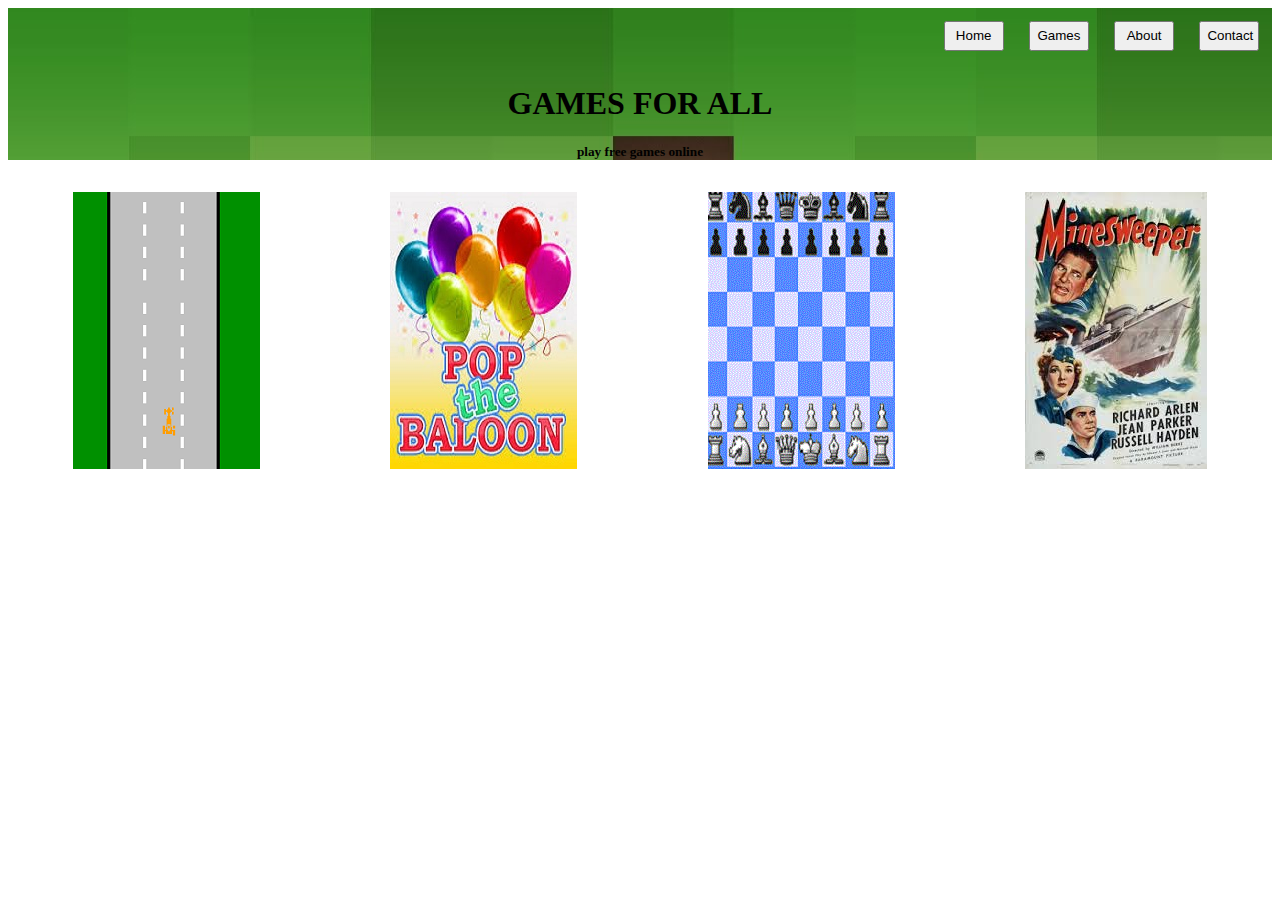
<file: index.html>
<!DOCTYPE html>
<html lang="en">
<head>
    <meta charset="UTF-8">
    <title></title>
    <link rel="stylesheet" href="style.css" >
</head>
<header>
    <div class="buttonsContainer">
        <button class="menuButton button-1">Home</button>
        <button class="menuButton button-2">Games</button>
        <button class="menuButton button-3">About</button>
        <button class="menuButton button-4">Contact</button>
    </div>

    <h1>GAMES FOR ALL</h1>
    <h5>play free games online</h5>

</header>
<body>

<div class="container">
    <div class="game game-1"><img src="img/cars.png" alt=""/></div>
    <div class="game game-2"><img src="img/baloon.jpg" alt=""/></div>
    <div class="game game-3"><img src="img/chess.gif" alt=""/></div>
    <div class="game game-4"><img src="img/mine.jpg" alt=""/></div>
</div>

<script src="main.js"></script>
<script src="lib/jquery-2.1.4.min.js"></script>
</body>
</html>
</file>
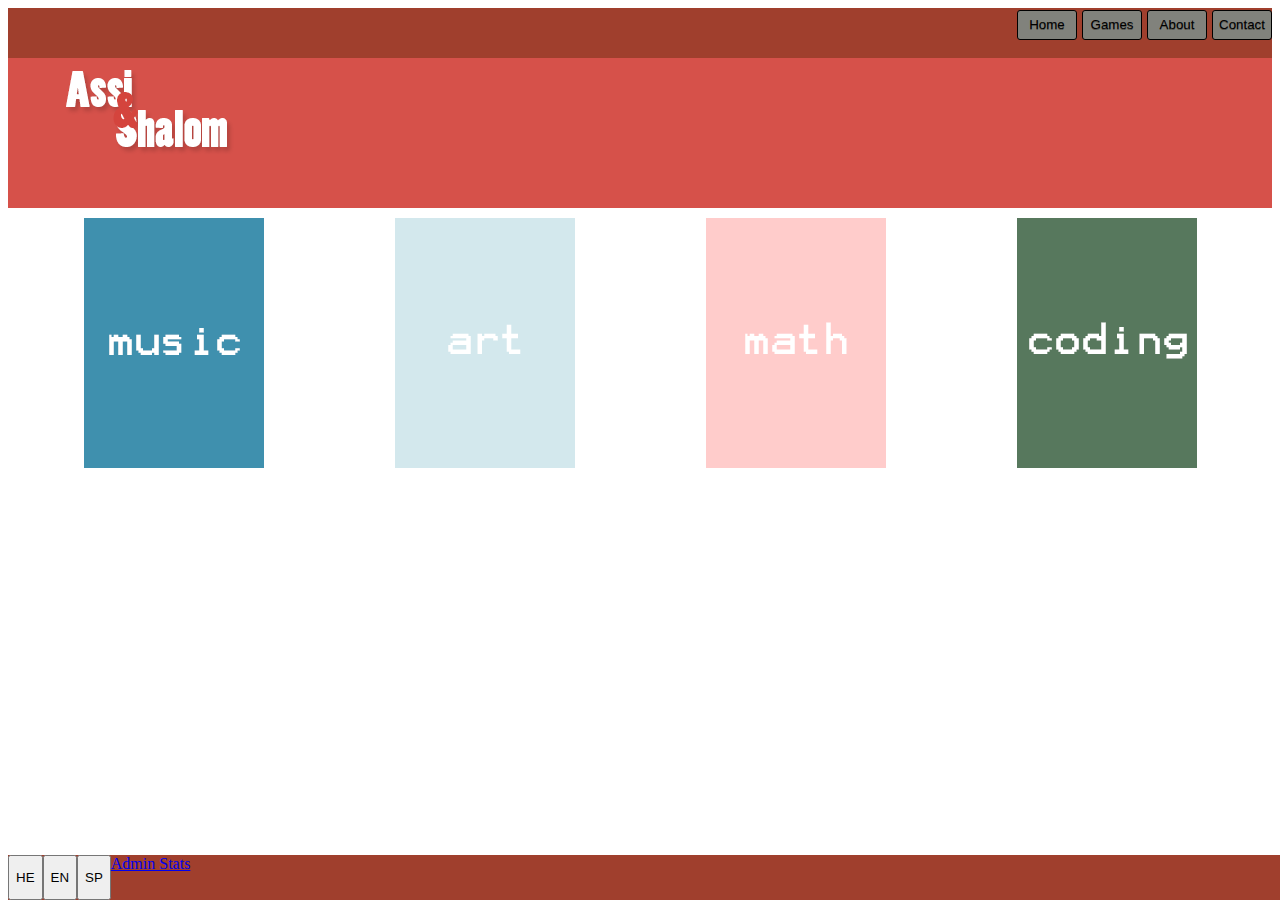
<file: public/index.html>
<!DOCTYPE html>
<html lang="en">
<head>
    <meta charset="UTF-8">
    <title></title>
    <link rel="stylesheet" href="scss/style.css" >
    <link rel="stylesheet" href="scss/style-home.css">
</head>
<header>
    <div class="buttonsContainer">
        <a href="index.html">
            <button data-i18n="Home" class="menuButton button-1">Home</button>
        </a>
        <a href="games.html">
            <button data-i18n="Games" class="menuButton button-2">Games</button>
        </a>
        <a href="about.html">
            <button data-i18n="About" class="menuButton button-3">About</button>
        </a>
        <a href="contact.html">
            <button data-i18n="Contact" class="menuButton button-4">Contact</button>
        </a>
    </div>
    <div id="logo">
        <img id="logoImage" src="img/Logo.png" alt=""/>
    </div>

</header>
<body>

<div>
    <parent class="parent">
        <div class="child child-1 hvr-bob">
            <img src="img/music.png" alt=""/>
        </div>
        <div class="child child-2 hvr-bob">
            <img src="img/art.png" alt=""/>
        </div>
        <div class="child child-3 hvr-bob">
            <img src="img/math.png" alt=""/>
        </div>
        <div class="child child-4 hvr-bob">
            <img src="img/coding.png" alt=""/>
        </div>
    </parent></div>

<footer>
    <button onclick="changeLang('he')">HE</button>
    <button onclick="changeLang('en')">EN</button>
    <button onclick="changeLang('sp')">SP</button>

    <a href="adminStats.html">Admin Stats</a>
</footer>

<script src="lib/jquery-2.1.4.min.js"></script>
<script src="js/i18n.js"></script>
<script src="js/main.js"></script>
</body>
</html>
</file>
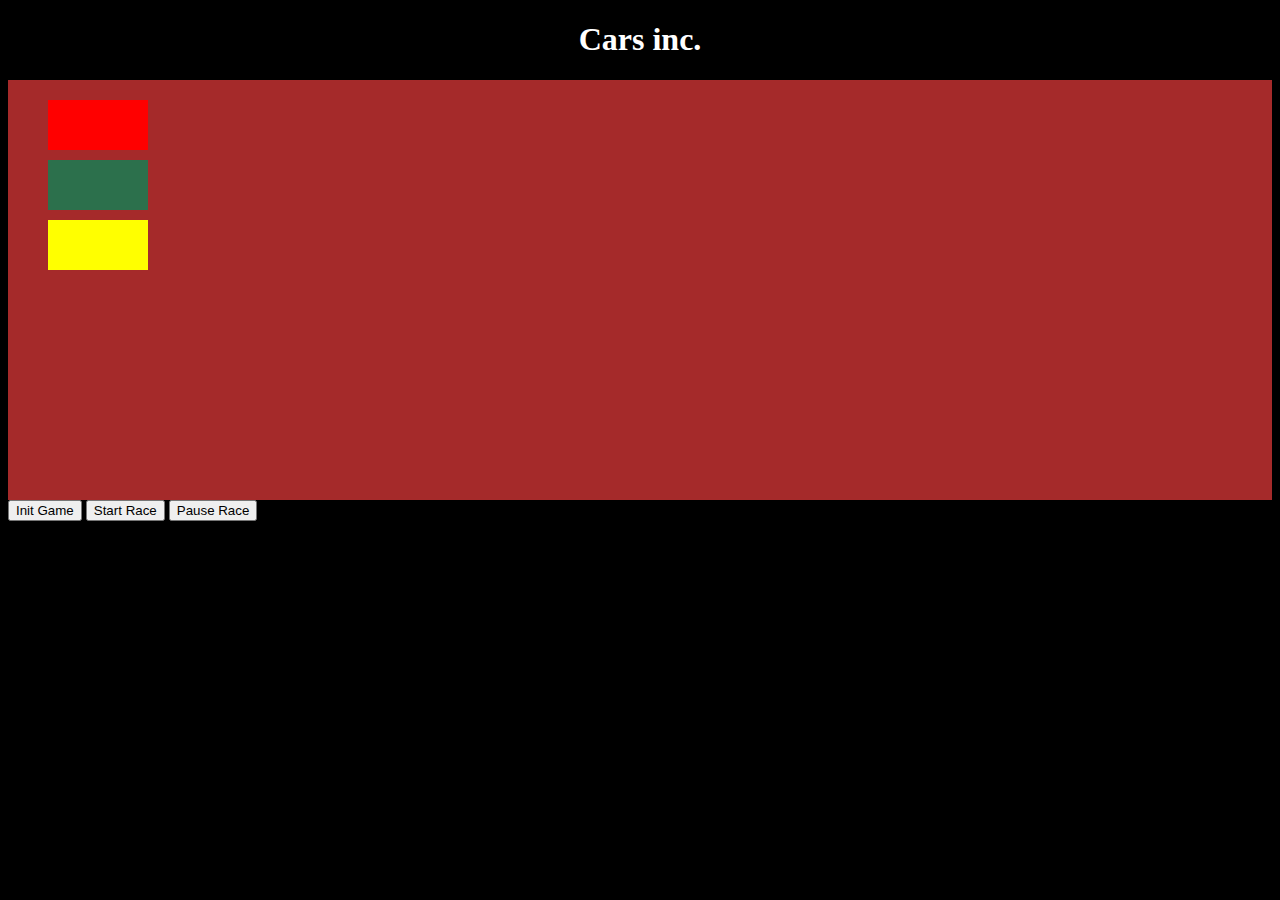
<file: public/games/car/cars.html>
<!DOCTYPE html>
<html>
<head lang="en">
    <meta charset="UTF-8">
    <title></title>
    <link rel="stylesheet" href="cars.css"/>
</head>
<body>

<header>
    <h1>Cars inc.</h1>
</header>


<div class="road"></div>


<button onclick="initGame()">Init Game</button>
<button onclick="startRace()">Start Race</button>
<button onclick="pauseRace()">Pause Race</button>


<script src="cars.js"></script>
</body>
</html>
</file>
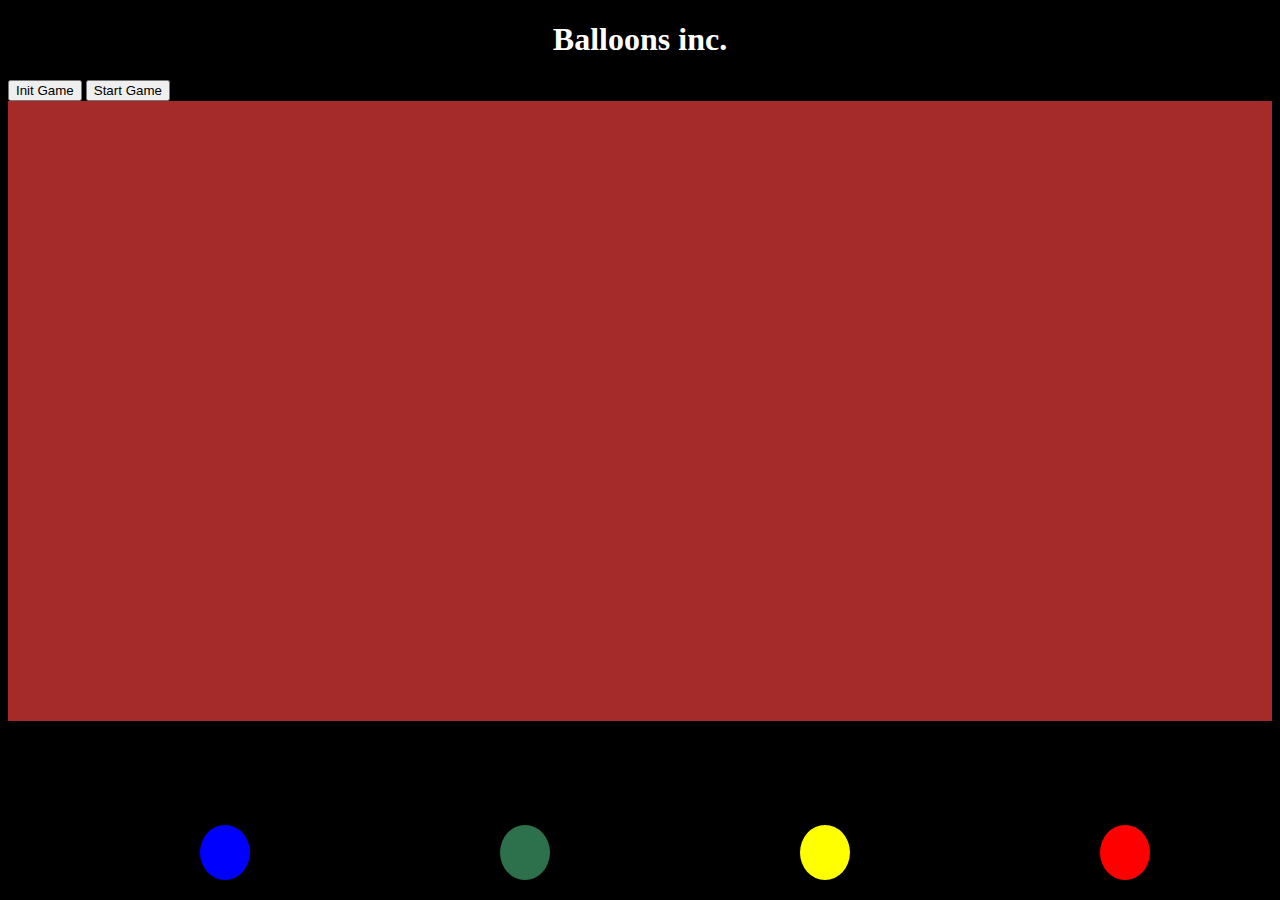
<file: public/games/car/popBalloons.html>
<!DOCTYPE html>
<html>
<head lang="en">
    <meta charset="UTF-8">
    <title></title>
    <link rel="stylesheet" href="popBalloons.css"/>
</head>
<body>

<header>
    <h1>Balloons inc.</h1>
</header>

<button onclick="initGame()">Init Game</button>
<button onclick="startGame()">Start Game</button>

<div class="screen">

</div>

<table>
    <tr>
        <td></td>
        <td></td>
        <td></td>
        <td></td>
    </tr>
    <tr>
        <td></td>
        <td></td>
        <td></td>
        <td></td>
    </tr>
</table>



<!--<button onclick="pauseRace()">Pause Race</button>-->


<script src="popBalloons2.js"></script>
</body>
</html>
</file>
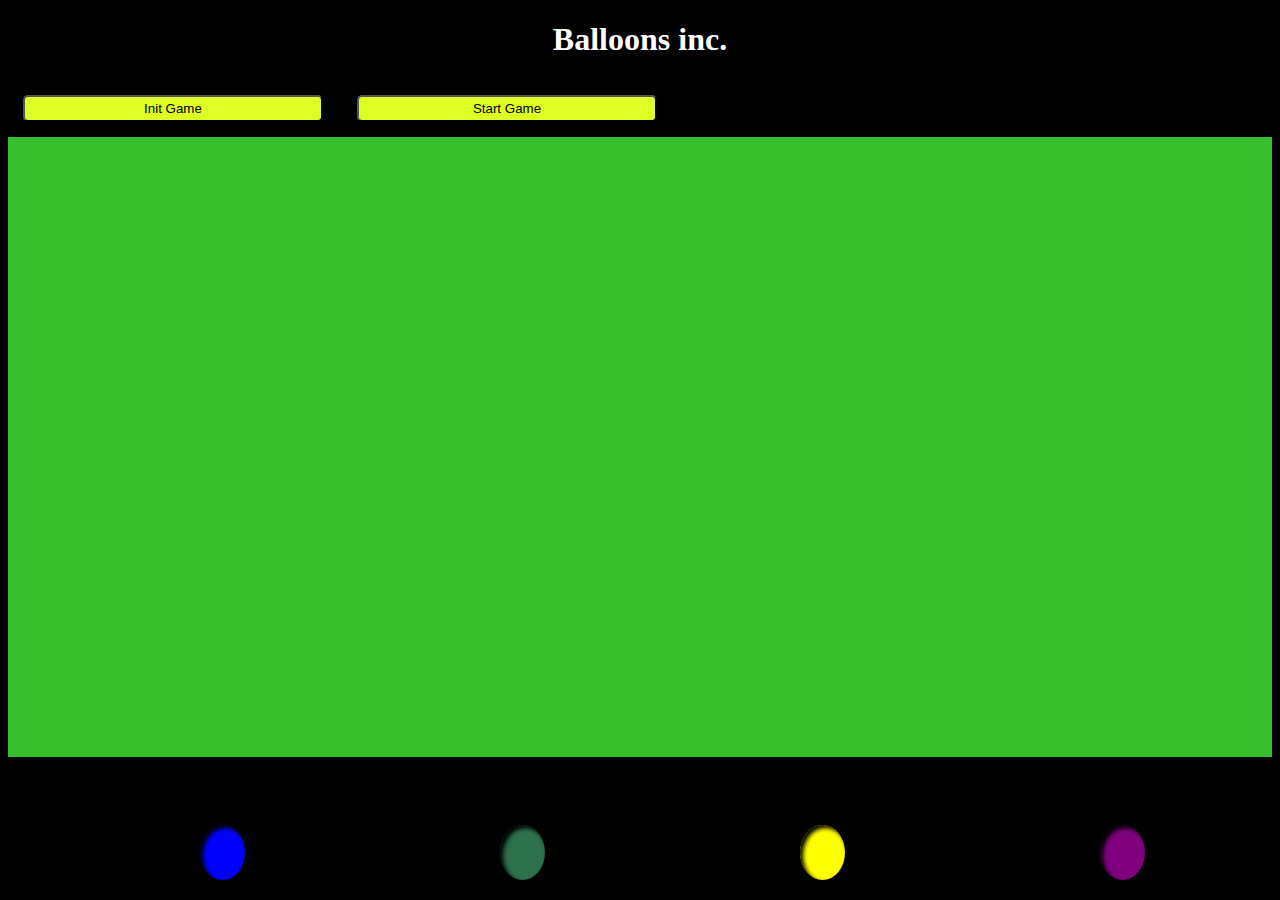
<file: public/games/pop Balloons/popBalloons.html>
<!DOCTYPE html>
<html>
<head lang="en">
    <meta charset="UTF-8">
    <title></title>
    <link rel="stylesheet" href="popBalloons.css"/>
</head>
<body>

<header>
    <h1>Balloons inc.</h1>
</header>

<div>
    <button onclick="initGame()">Init Game</button>
    <button onclick="startGame()">Start Game</button>
    <span class="bestScore"></span>
    <span class="score"></span>
    <div class="warnings"></div>
    <!--<span class="scoreHidden scoreNum">0</span>-->

</div>
<div class="screen">

</div>


<!--<button onclick="pauseRace()">Pause Race</button>-->


<script src="popBalloons5.js"></script>
</body>
</html>
</file>
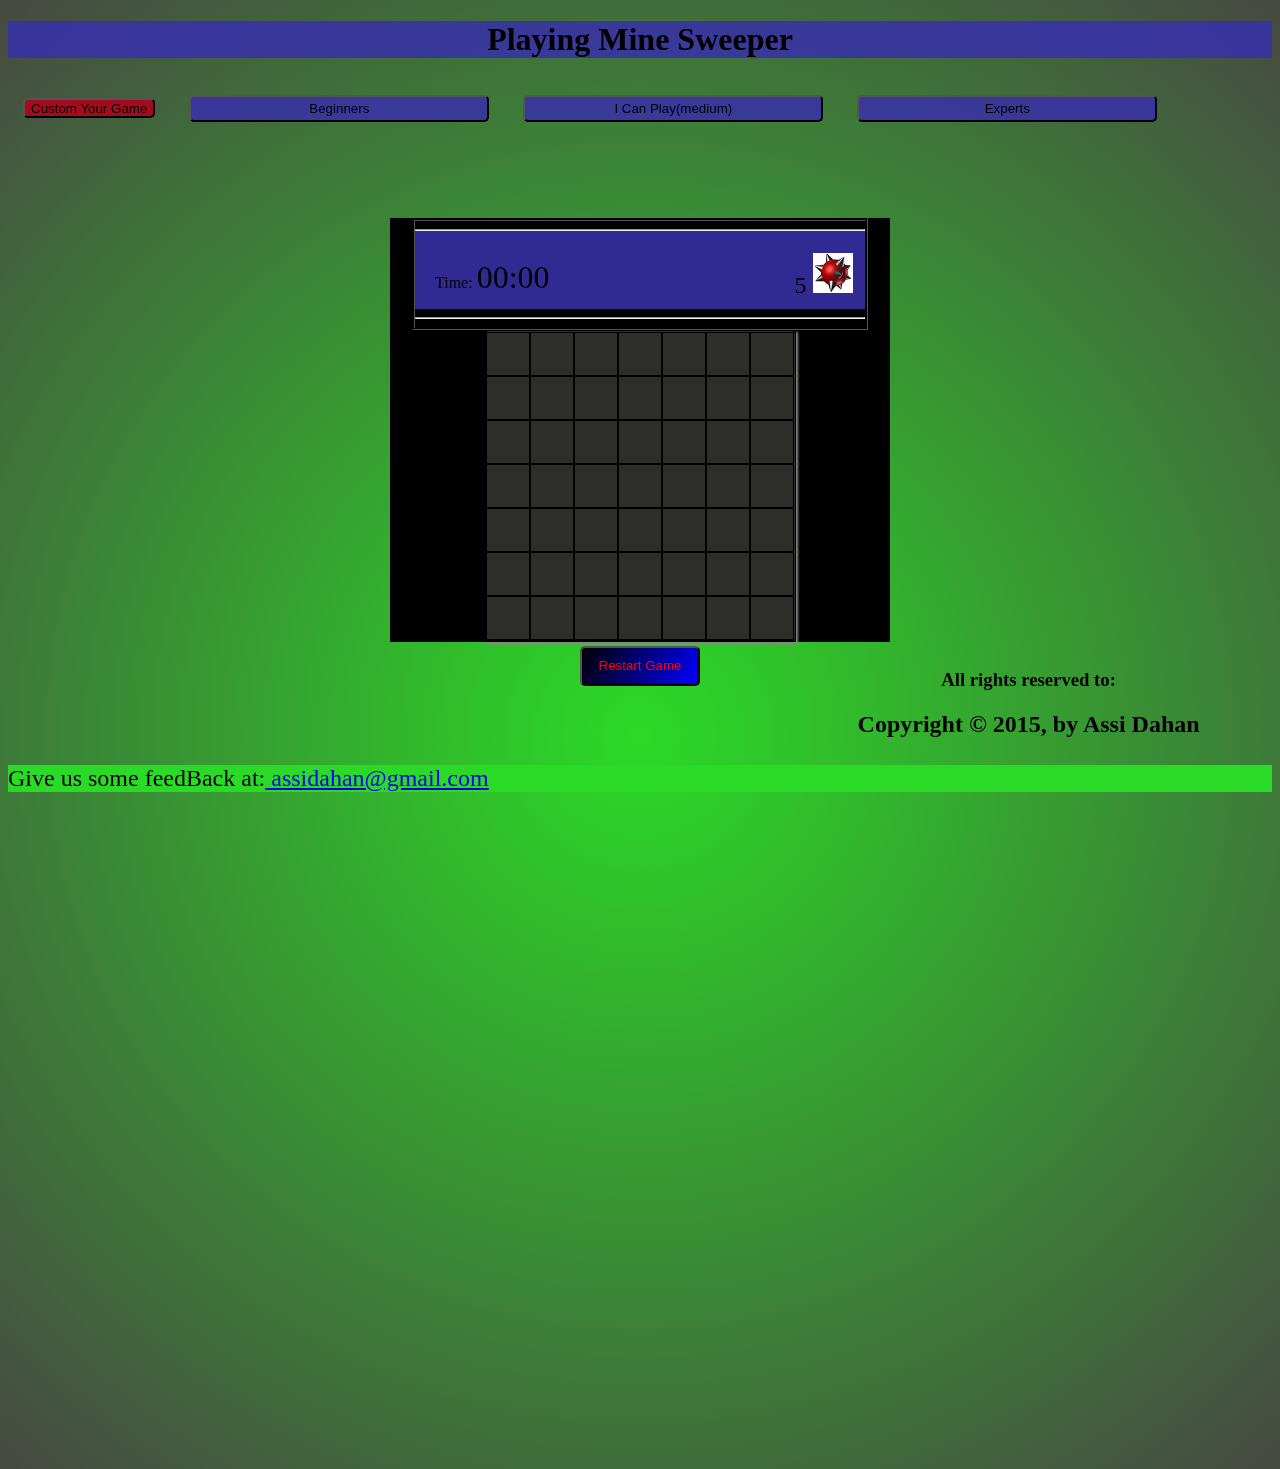
<file: public/games/project1-minesweeper/mineSWeeper3.html>
<!DOCTYPE html>
<html lang="en">


<head>
    <meta charset="UTF-8">
    <title>MineSWeeper</title>
    <link rel="stylesheet" href="mineSWeeper4.css"/>
</head>


<body>


<h1 class="headMine"> Playing Mine Sweeper </h1>
<button class="buttonLevelCustom" onclick="customGame()">Custom Your Game</button>
<button class="buttonLevel" onclick="initGameBeginners()">Beginners</button>
<button class="buttonLevel" onclick="initGameMedium()">I Can Play(medium)</button>
<button class="buttonLevel" onclick="initGameExpert()">Experts</button><br/>

<div class="getCustom">
    Size of Board : <input  id="numSize"  type="number" /><br>
    Mines number: <input id="numMines" type="number" /><br><br>
    <input type="button" onclick="getCustomLevel()" value="enter"/>
</div>

<!--*******************************************************************************8-->


<div class="resultAndBoard" >
    <div class="results">
        <div class="resultsClocks">
            <hr/>
            <p class="clock">Time: <span style="font-size: 2em">00:00</span></p>
            <p class="bestTime hidden">Best Time: <span style="font-size: 2em">00:00</span></p>
            <div class="minesLeft">
                <img src="mine3.jpg" alt=""/>

            </div>
        </div>
        <hr/>
    </div>


    <div>
        <table class="board">
        </table>
    </div>
</div>
<div>
    <div class="restartButton">
        <button onclick="initGame()"> Restart Game</button>
    </div>
    <p class="looseMessage">You Lost  play Again? ----> </p>

</div>

<p class="feedBack">Give us some feedBack at:<a href="mailto:assidahan@gmail.com"
                                                target="_top"> assidahan@gmail.com</a></p>

<footer>
    <H3>All rights reserved to: </H3>
    <H2>Copyright © 2015, by Assi Dahan </H2>
</footer>


<script src="mineSWeeper6.js"></script>
</body>

</html>
</file>
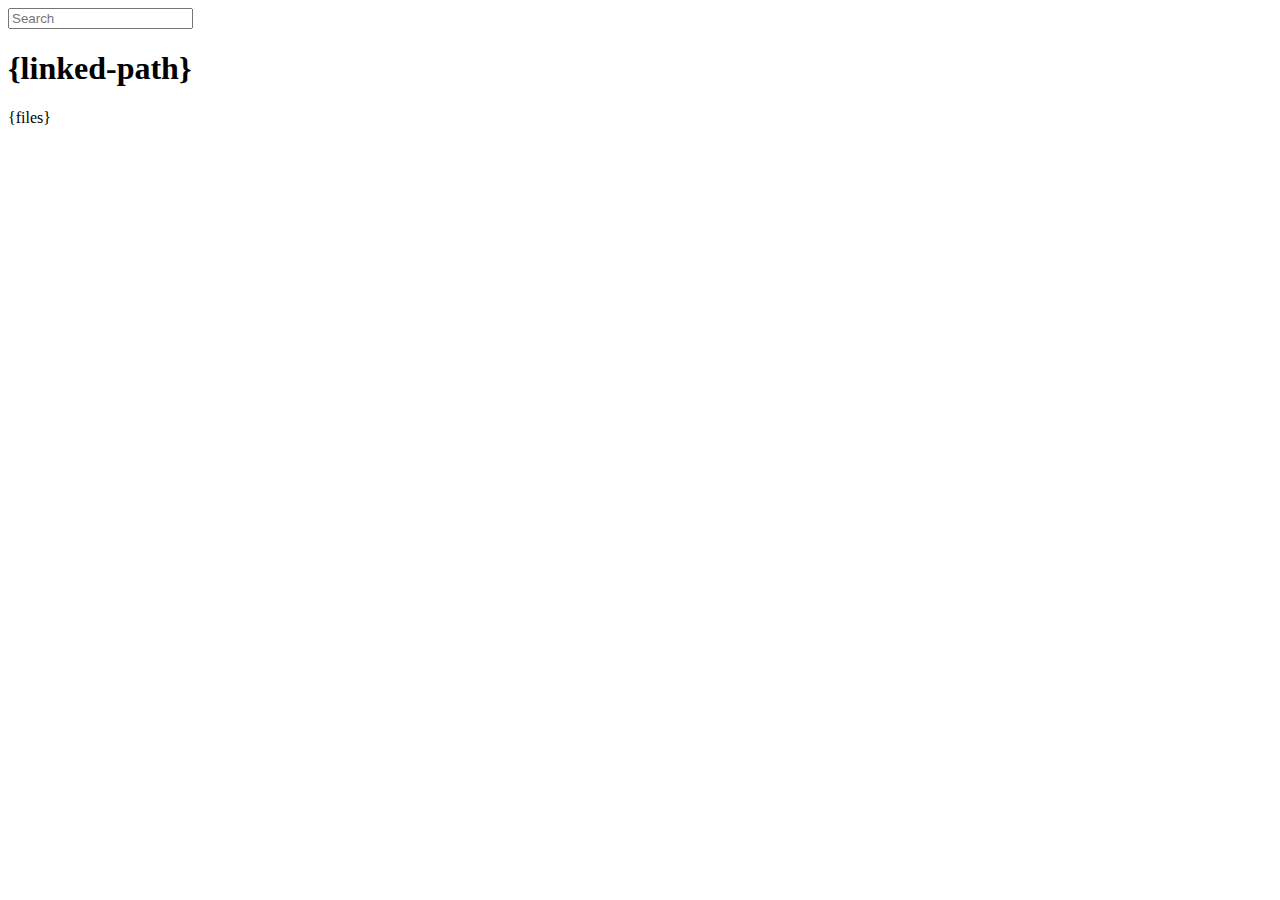
<file: server/node_modules/express/node_modules/connect/lib/public/directory.html>
<!DOCTYPE html>
<html>
  <head>
    <meta charset='utf-8'> 
    <title>listing directory {directory}</title>
    <style>{style}</style>
    <script>
      function $(id){
        var el = 'string' == typeof id
          ? document.getElementById(id)
          : id;

        el.on = function(event, fn){
          if ('content loaded' == event) {
            event = window.attachEvent ? "load" : "DOMContentLoaded";
          }
          el.addEventListener
            ? el.addEventListener(event, fn, false)
            : el.attachEvent("on" + event, fn);
        };

        el.all = function(selector){
          return $(el.querySelectorAll(selector));
        };

        el.each = function(fn){
          for (var i = 0, len = el.length; i < len; ++i) {
            fn($(el[i]), i);
          }
        };

        el.getClasses = function(){
          return this.getAttribute('class').split(/\s+/);
        };

        el.addClass = function(name){
          var classes = this.getAttribute('class');
          el.setAttribute('class', classes
            ? classes + ' ' + name
            : name);
        };

        el.removeClass = function(name){
          var classes = this.getClasses().filter(function(curr){
            return curr != name;
          });
          this.setAttribute('class', classes);
        };

        return el;
      }

      function search() {
        var str = $('search').value
          , links = $('files').all('a');

        links.each(function(link){
          var text = link.textContent;

          if ('..' == text) return;
          if (str.length && ~text.indexOf(str)) {
            link.addClass('highlight');
          } else {
            link.removeClass('highlight');
          }
        });
      }

      $(window).on('content loaded', function(){
        $('search').on('keyup', search);
      });
    </script>
  </head>
  <body class="directory">
    <input id="search" type="text" placeholder="Search" autocomplete="off" />
    <div id="wrapper">
      <h1>{linked-path}</h1>
      {files}
    </div>
  </body>
</html>
</file>
<file: style.css>
header {
  text-align: center;
  background: url("img/bg.jpg"); }

.container {
  display: flex;
  flex-wrap: wrap;
  flex-direction: row;
  justify-content: space-around;
  align-items: center; }

.game {
  padding: 10px; }

.buttonsContainer {
  display: flex;
  flex-wrap: wrap;
  justify-content: flex-end; }

.menuButton {
  margin: 1%;
  width: 60px;
  height: 30px; }

/*# sourceMappingURL=style.css.map */
</file>
<file: public/scss/style-home.css>
.parent {
  padding: 10px;
  display: flex;
  flex-wrap: wrap;
  flex-direction: row;
  justify-content: space-between;
  align-items: center; }

.child {
  margin: auto; }

/*# sourceMappingURL=style-home.css.map */
</file>
<file: public/games/car/cars.css>
body {
    background-color: black;
    color: white;
}
header {
    text-align: center;
}

.road {
    background-color: brown;
    height: 400px;
    padding: 10px;
}

.car {
    background-color: #2c704c;
    min-height: 50px;
    width: 100px;
    position:relative;
    left: 20px;
    margin: 10px;
}
</file>
<file: public/games/car/popBalloons.css>
body {
    background-color: black;
    color: white;
}
header {
    text-align: center;
}

.screen {
    background-color: brown;
    height: 600px;
    padding: 10px;
}

.balloon {
    border-radius: 50% ;
    background-color: #2c704c;
    height: 55px;

    width: 50px;
    position:absolute;
    left: 20px;


}
</file>
<file: public/games/pop Balloons/popBalloons.css>
body {
    background-color: black;
    color: white;
}
header {
    text-align: center;
}


button {
    border-radius: 5px;
    cursor: pointer;
    background-color: #deff23;
    width: 300px;
    height: 2em;
    margin: 15px;
}

span{
    padding-left:15px ;
    font-size: 1.5em;
}

.scoreHidden{
        /*float: inherit;*/
    display: none;
}

.scoreShown{

}

.warnings{

    float: right;
    opacity: 0;
    border-radius: 50% ;
    margin-right: 20px;
    margin-bottom: 20px;
    background-color: red;
    height: 55px;
    width: 45px;
    box-shadow: inset 3px 3px 4px #000;

}


.screen {
    background-color: #37bf2d;
    height: 600px;
    padding: 10px;
}

.screen2 {
    background-color: black;
    height: 600px;
    padding: 10px;
}

.balloon {
    border-radius: 50% ;
    background-color: #2c704c;
    height: 55px;
    width: 45px;
    position:absolute;
    left: 20px;
    box-shadow: inset 3px 3px 4px #000;

}
</file>
<file: public/games/project1-minesweeper/mineSWeeper4.css>
body {
    /*background-image: url("mines1.jpg");*/
    background: radial-gradient(circle,#2bda26 , rgba(71, 72, 66, 1));
    background-repeat: no-repeat;
    background-position:center ;
    background-size: 100%;
    height: 90em;
    up:150px;
    z-index: -1;

}

.headMine{
    text-align: center;
    background-color: rgba(55, 48, 168, 0.87);
    border: 2px black;
}


.allTable{
    position: relative;

}


.restartButton {
    margin: auto;
    /*background: linear-gradient(120deg, black, blue);*/
    width: 120px;
    padding: 4px;

}

.restartButton button{
    background: linear-gradient(120deg, black, blue);
    width: 120px;
    height: 40px;
    border-radius:5px ;
    cursor: pointer;
    color: red;
}

.looseMessage{
    position: relative;
    left: 22%;
    bottom: 55px;
    opacity: 0;
    color: red;
    background-color: black;
    width: 350px;
    text-align: center;
    font-size: 1.5em;
}

table>td{
    width: 400px;
}
.board{
    margin: auto;
    box-shadow: 2px 2px 2px #888888;
    border-collapse: collapse;
    border: double 3px;

}


.board td{
    border: black 2px solid;
}


.feedBack{
    font-size: 1.5em;
    background-color: #2bda26;

}

.getCustom{
    visibility: hidden;
}

.buttonLevel {
    border-radius: 5px;
    cursor: pointer;
    background-color: rgba(55, 48, 168, 0.87);
    width: 300px;
    height: 2em;
    margin: 15px;
}

.buttonLevelCustom {
    border-radius: 5px;
    cursor: pointer;
    background-color: rgba(164, 12, 30, 1);
    width: 20a0px;
    height: 1.5em;
    margin: 15px;
}



/****************************************************/

.resultAndBoard{
    background-color: black;
    width: 500px;
    margin: auto;

}


.results{
    width: 450px;
    border: groove black;
    margin: auto;

}

.resultsClocks{
    background-color: rgba(55, 48, 168, 0.87) ;
    padding-bottom: 10px;
    height: 70px;

}


.clock{
    margin: 20px;
    font-size: 1em;
    float: left;
}

.minesLeft{
    position: relative;
    left: 225px;
    bottom: 55px;
    font-size: 1.5em;
    /*width: 100px;*/
}

.bestTime{
    margin: 20px;
    font-size: 1em ;

}


/***************************************************/

.hidden{
    background-color: rgba(52, 53, 48, 0.87);
    visibility: hidden;
}


.shown{
    background-color: gray;
    text-align: center;
    width: 40px;
    height:40px;
}

.squares{
    width: 40px;
    height:40px;
    background-color: rgba(52, 53, 48, 0.87);
    text-align: center;
    font-size: 1.3em;

}

.bomb{
    width: 40px;
    height:40px;
    background-color: rgba(52, 53, 48, 0.87);
    text-align: center;
    font-size: 1.3em;
    /*background-image: url("mine2.jpg");*/
}

footer{
    position: fixed;
    /* margin: auto; */
    text-align: center;
    top: 650px;
    left: 67%;
    z-index: -1;
}
</file>
